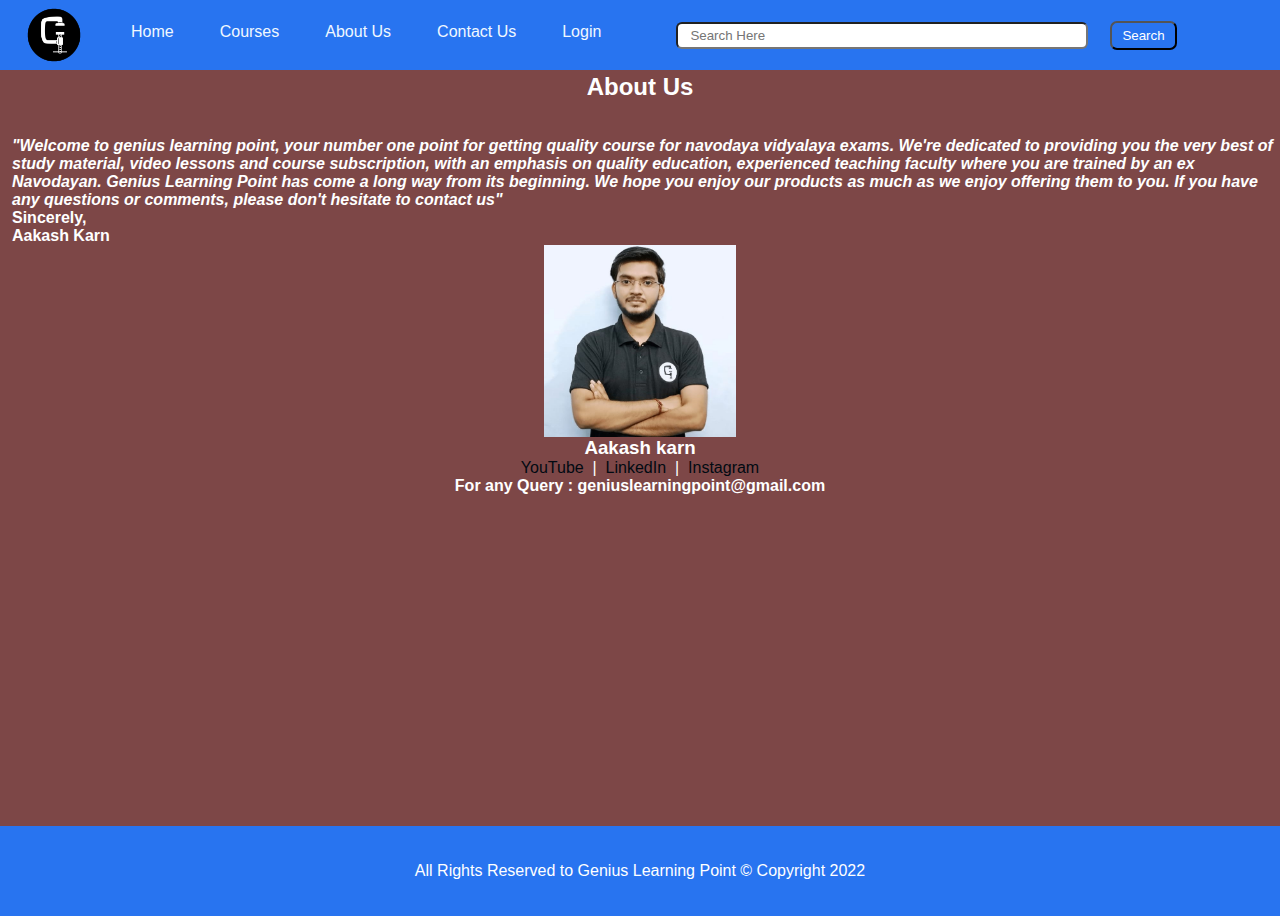
<file: about.html>
<!DOCTYPE html>
<html lang="en">
  <head>
    <meta charset="UTF-8" />
    <meta http-equiv="X-UA-Compatible" content="IE=edge" />
    <meta name="viewport" content="width=device-width, initial-scale=1.0" />
    <title>Genius Learning Point</title>
    <link rel="stylesheet" href="my_style.css" />
    <link rel="stylesheet" href="utils.css" />
    <link rel="stylesheet" href="responsive.css" />
  </head>
  <body>
    <header>
      <nav>
        <div class="logo">
          <img src="photos/logo.png" alt="" height="70px" />
        </div>
        <ul>
          <li><a href="index.html">Home</a>
          <li><a href="https://learn.geniuslearningpoint.com/login">Courses</a></li>
          <li><a href="about.html">About Us</a></li>
          <li><a href="contact.html">Contact Us</a></li>
          <li><a href="https://learn.geniuslearningpoint.com/login">Login</a></li></li>
        </ul>
        <div class="search">
          <input type="text" name="" placeholder="Search Here " />
          <button class="btn">Search</button>
        </div>
      </nav>
    </header>
<body>
        <section>
            <div class="about">
                <div class="heading">
                <h2>
                    About Us
                </h2></div>
                <div class="content">
                <h4><i><br /><br />"Welcome to genius learning point, your number one point for getting quality course for navodaya vidyalaya exams. We're dedicated to providing you the very best of study material, video lessons and course subscription, with an emphasis on quality education, experienced teaching faculty where you are trained by an ex Navodayan.
                    Genius Learning Point has come a long way from its beginning.
                        
                    We hope you enjoy our products as much as we enjoy offering them to you. If you have any questions or comments, please don't hesitate to contact us"</i> 
                    
                <br>Sincerely,<br>  
                Aakash Karn
                </h4></div>
                </div>
                <div class="founder">
                    <div class="image">
                    <img src="photos/photo.jpeg" width="15%" alt="Aakash Karn"></div>
                    <div class="text">
                        <div class="name">
                <h3>Aakash karn</h3></div>
                <div class="social_media">
                <a href="https://www.youtube.com/c/GeniusLearningPoint1" target="_blank" rel="noopener noreferrer">YouTube</a>&nbsp;&nbsp;|&nbsp;&nbsp;
                <a href="https://in.linkedin.com/company/geniuslearningpoint" target="_blank" rel="noopener noreferrer">LinkedIn</a>&nbsp;&nbsp;|&nbsp;&nbsp;
                <a href="https://www.instagram.com/geniuslearningpoint/?hl=en" target="_blank" rel="noopener noreferrer">Instagram</a></div>
                <div class="email">
                <h4>For any Query : geniuslearningpoint@gmail.com</h4></div>
                </div>
            </div>
        </section>
    </main>

    <footer>All Rights Reserved to Genius Learning Point &copy; Copyright 2022 </footer>
</body>
</html>
</file>
<file: my_style.css>
:root {
    --main-bg-color:#2874f0;
}

*{
    padding: 0;
    margin: 0;
    font-family: -apple-system, BlinkMacSystemFont, 'Segoe UI', Roboto, Oxygen, Ubuntu, Cantarell, 'Open Sans', 'Helvetica Neue', sans-serif;
}
header{
    background-color: var(--main-bg-color);
    color: red;
}
nav{
    display: flex;
    flex-direction: row;
    
}
.logo{
    display: flex;
    align-items: center;
    margin: 0 19px;
}
logo img{
    width: 88px;
    padding: 0 25px;
    

}
nav ul{
    height: 58px;
    display: flex;
    justify-content:flex-start;
    align-items: center;
}
nav ul li{
    list-style: none;
    display: inline;
    margin-top: 5px;
    padding:0 23px;
}
nav ul li a{
    color: aliceblue;
    text-decoration: none;
}
nav ul li a:hover{
  font-weight: bold;
  background-color: rgb(255, 254, 254);
    color: rgb(0, 0, 0);
}
.class, .about,.insta,.contact,.Home{
background-color: var(--main-bg-color);
color: azure;
display: flex;
align-items: center;
justify-content: center;
}
.search{
    display: flex;
    align-items: center;
}
.search input {
    width: 30vw;
    height: 23px;
    border-radius: 6px;
    padding: 0 12px ;
    margin: 0  52px;
}

.container{
    min-height: calc(100vh - 58px - 10vh);
}
.slider{
    margin: 22px 10px;
    overflow: hidden;
}
.welcome{
    height: 73vh;
    padding-top: 167px;
    display: flex;
    justify-content: center;
    /* overflow: scroll; */
}
.welcomeText{
    width: 20vw;
    height: 15vh;
    padding-left: 89px;
    max-width: 90vw;
    margin: auto;
}

.welcomeImage1{
    width: 45vw;
    height: 45vh;
    display: inline-flex;
    justify-content: center;
    flex-direction: column;
    margin: 12px 15px;
    padding-bottom: 12px;
    padding-top: 15;

}
.welcomeImage2{
    width: 25vw;
    height: 27vh;
    padding-bottom: 163px;
    display:inline-flex;
    justify-content: center;
    flex-direction: column;
    margin: 12px 15px;
    padding-top: 55px;
    padding-left: 125px;

}
.ggg{
    font-family: system-ui;
    font-size: xx-large;
    text-align: center;
}
.card{
    max-width: 90vw;
    margin: auto;
    
}
.cards { 
    display: flex;
    justify-content: center;
    overflow: hidden;
}
.card-item {
    width: 13vw;
    display: inline-flex;
    justify-content: center;
    flex-direction: column;
    margin: 0 15px;
}
.card h2{
    font-weight: 900;
}
.card a{
    text-decoration:none;
    text-shadow: black;
}
.card a:hover{
    font-weight: bold;
    background-color: rgb(17, 1, 1);
    color: white;
  }
.lines p{
    margin: 0 3px;
    text-align: center;
}
section{
    height: 84vh;
    background-color: rgb(125, 71, 71);
    color: white;
}
.about{
    display: block;
    justify-content: center;
    align-items: center;

}
.about .heading{
    display: flex;
    padding-top: 3px;
    justify-content: center;
    align-items: center;
    background-color: rgb(125, 71, 71);
    color: white;
}
.about .content{
    justify-content: center;
    padding-left: 12px;
    align-items: center;
    background-color: rgb(125, 71, 71);
    color: white;
}
.founder .image{
    display: flex;
    justify-content: center;
    align-items: center;
}
.founder .text .name{
    display: flex;
    justify-content: center;
    align-items: center;
}
.founder .text .social_media{
    display: flex;
    justify-content: center;
    align-items: center;
}
.social_media a{
    color: rgb(1, 10, 18);
    text-decoration: none;

}
.social_media a:hover{
    color: black;
    font-weight: bolder;

}
.founder .text .email{
    display: flex;
    justify-content: center;
    align-items: center;
}
footer{
    color: white;
    background-color: var(--main-bg-color);
    height: 10vh;
    display: flex;
    justify-content: center;
    align-items: center;
    
}
</file>
<file: utils.css>
.flex-all-center{
    display: flex;
    justify-content: center;
    align-items: center;
}
.btn{
    margin: 0 -30px;
    padding: 5px 10px;
    background-color: #2874f0;
    color: white;
    cursor: pointer;
    border-radius: 7px;
}
.btn:hover{
    font-weight:bolder;
}
.text-center{
    text-align: center;
}
</file>
<file: responsive.css>
@media screen and (max-width:1000px){

    .welcome{
        flex-direction: column;
    }
    .welcomeImage1{
        
        width: 292px;
        justify-content: center;
        margin: 12px 0;
        padding-left: -12px;
        
    }
    .welcomeImage2{
        flex-direction: column;
        justify-content: center;
        padding-top: 89px;
        padding-left: 39px;
    }
    .welcomeText{
        width: 222px;
        padding-bottom: 39px;
        padding-left: 0%;
    }

    nav{
        flex-direction: column;
    }
    .logo{
        justify-content: center;
        margin: 12px 0;
    }
    nav ul{
        justify-content: center;
    }
    main{
        padding-left: 102px;
    }
    .search{
        padding-top: 12px;
        justify-content: center;
    }
    .search input{
        margin: 20px 16px ;
    }
    nav ul{
        height: 10px;
    }
    .slider {
        height: 23vh;
        padding-left: -122px;
        display: none;
    }
    .cards{
        padding-top: 2px;
        padding-left: 12px;
        flex-direction: column;
        justify-content: center;
    }
    .card{
        padding-top: 2px;
        padding-left: 2px;
        flex-direction: column;
        justify-content: center;
    }
    .card-item{
        padding-top: 2px;
   width: 300px;
        justify-content: center;
    }
    .card-item .lines{
        font-weight: 1000;
        font-size: x-large;
    }
}
</file>
